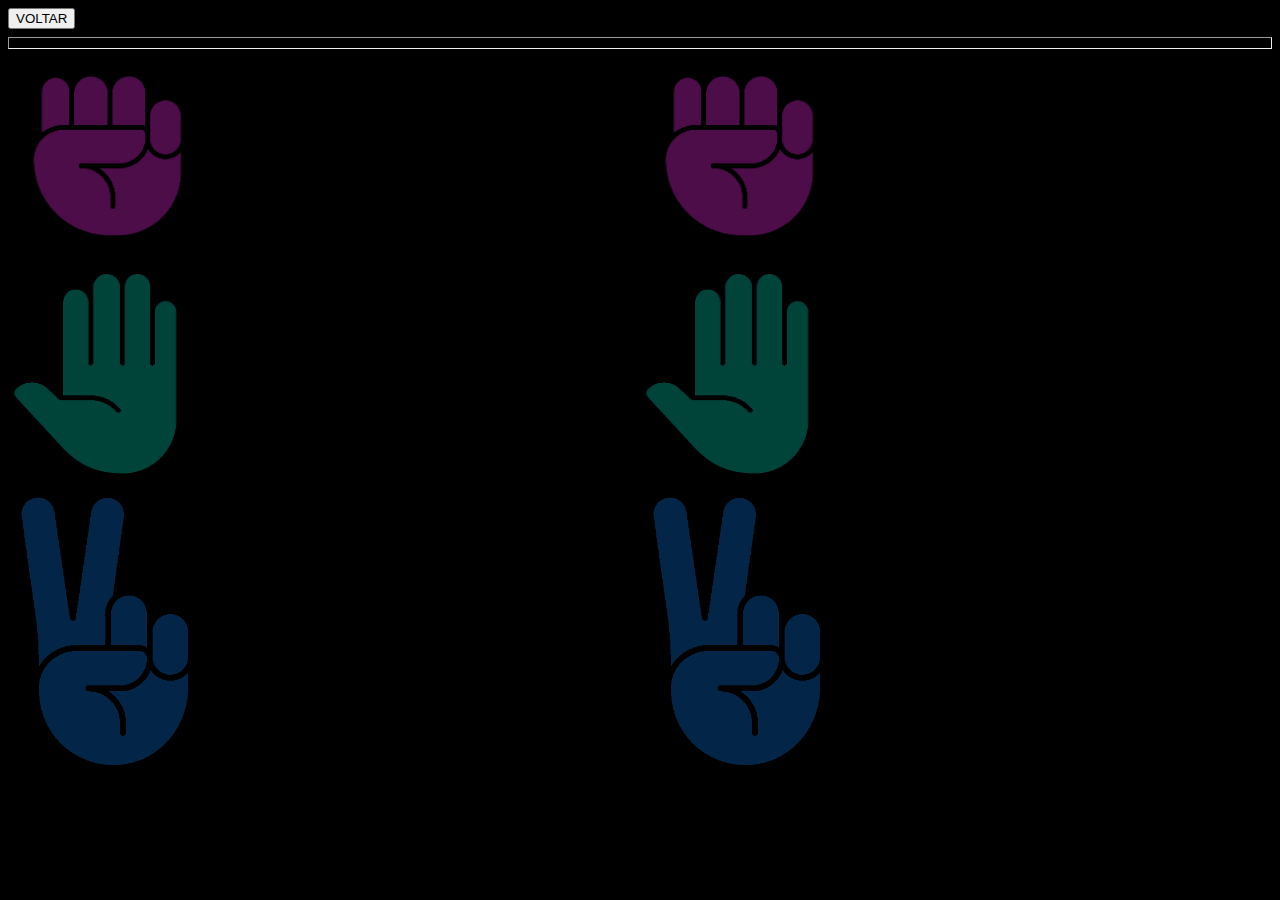
<file: jogo.html>
<!DOCTYPE html>
<html lang="pt-br">
<head>
    <meta charset="UTF-8">
    <meta http-equiv="X-UA-Compatible" content="IE=edge">
    <meta name="viewport" content="width=device-width, initial-scale=1.0">
    <link rel="apple-touch-icon" sizes="180x180" href="https://encrypted-tbn0.gstatic.com/images?q=tbn:ANd9GcSmwoa7lDvGqHy6L9xBwIyI67jg_i7nlAwEiw&usqp=CAU">
    <link rel="icon" type="image/png" sizes="32x32" href="https://encrypted-tbn0.gstatic.com/images?q=tbn:ANd9GcSmwoa7lDvGqHy6L9xBwIyI67jg_i7nlAwEiw&usqp=CAU">
    <link rel="icon" type="image/png" sizes="16x16" href="https://encrypted-tbn0.gstatic.com/images?q=tbn:ANd9GcSmwoa7lDvGqHy6L9xBwIyI67jg_i7nlAwEiw&usqp=CAU">
    <link href="https://cdn.jsdelivr.net/npm/bootstrap@5.1.3/dist/css/bootstrap.min.css" rel="stylesheet" integrity="sha384-1BmE4kWBq78iYhFldvKuhfTAU6auU8tT94WrHftjDbrCEXSU1oBoqyl2QvZ6jIW3" crossorigin="anonymous">
    <title>Jogo Pedra, Papel e tesoura</title>
</head>
<body>
    <style>
        .player-options img,
        .enemy-options img
        {
            max-width: 200px;
            opacity: 0.3;
            cursor: pointer;
        }

        .player-options,.enemy-options{
            width:50%;
        }

        .align{
            display: flex;
        }

        body{
            background-color: black;
        }
        .centered{
    margin: 0 auto !important;
    float: none !important;
}
    </style>
    
    <h2 class="centered text-center vencedor" style="text-align: center;  color: white;"></h2>
    
    <button type="button" class="btn btn-light centered" onclick="location.href='index.html'" style="text-align: center;">VOLTAR</button>
    <hr style="color: white; height: 10px;">
    <div class="align">
        <div class="player-options">
            <div><img opt="pedra" src="rock.png" /></div>
            <div><img opt="papel" src="paper.png" /></div>
            <div><img opt="tesoura" src="scisor.png" /></div>
        </div>
        <div class="enemy-options">
            <div><img opt="pedra" src="rock.png" /></div>
            <div><img opt="papel" src="paper.png" /></div>
            <div><img opt="tesoura" src="scisor.png" /></div>
        </div>

       
</div>


<script>
    var elementos = document.querySelectorAll('.player-options div > img');
    var playerOpt = "";
    var inimigoOpt = "";

    function validarVitoria(){

        

        let vencedor = document.querySelector('.vencedor');
         
        if(playerOpt == "papel"){

            if(inimigoOpt == "papel"){
              
                vencedor.innerHTML = "O jogo foi empatado";
                document.querySelectorAll('.vencedor').style.color = 'white';
               
            }else if(inimigoOpt == "tesoura"){
               
                vencedor.innerHTML = "O inimigo ganhou";
                document.querySelectorAll('.vencedor').style.color = 'red';
            }else if(inimigoOpt == "pedra"){
              
                vencedor.innerHTML = "Você ganhou";
                document.querySelector('.vencedor').style.color = 'green';
               
            }


        }


        if(playerOpt == "tesoura"){

            if(inimigoOpt == "papel"){
                
                vencedor.innerHTML = "Você ganhou";
                document.querySelector('.vencedor').style.color = 'green';

            }else if(inimigoOpt == "tesoura"){
              
                vencedor.innerHTML = "O jogo foi empatado";
                document.querySelectorAll('pedra').style.color = 'white';

                
            }else if(inimigoOpt == "pedra"){
             
                vencedor.innerHTML = "O inimigo ganhou";
                document.querySelectorAll('papel').style.color = 'red';
                
            }


        }

        if(playerOpt == "pedra"){ 


        if(inimigoOpt == "papel"){
         
            vencedor.innerHTML = "O inimigo ganhou";
            document.querySelectorAll('papel').style.color = 'red';
            
        }else if(inimigoOpt == "tesoura"){
       
            vencedor.innerHTML = "Você ganhou";
            document.querySelectorAll('tesoura').style.color = 'green';
        }else if(inimigoOpt == "pedra"){
        
            vencedor.innerHTML = "O jogo foi empatado";
            document.querySelectorAll('pedra').style.color = 'white';
            
        }


        }



    }

    function resetInimigo(){
        const enemyOptions = document.querySelectorAll('.enemy-options div');
        for(var i = 0; i < enemyOptions.length; i++){
           
        enemyOptions[i].childNodes[0].style.opacity = 0.3;
            
        }
    }

    function inimigoJogar(){
        let rand = Math.floor(Math.random()*3);

        const enemyOptions = document.querySelectorAll('.enemy-options div');
        resetInimigo();
        for(var i = 0; i < enemyOptions.length; i++){
            if(i == rand){
                enemyOptions[i].childNodes[0].style.opacity = 1;
                inimigoOpt = enemyOptions[i].childNodes[0].getAttribute('opt');
            }

        }


        validarVitoria();


    

    }

    function resetOpacityPlayer(){
        for(var i = 0; i < elementos.length; i++){
            elementos[i].style.opacity = 0.3;
        }
    }

    for(var i = 0; i < elementos.length; i++){
        elementos[i].addEventListener('click',function(t){
            resetOpacityPlayer();
            t.target.style.opacity = 1;
            playerOpt = t.target.getAttribute('opt');

            inimigoJogar();

           // alert(playerOpt);
        });
    }

</script>

<script src="https://cdn.jsdelivr.net/npm/bootstrap@5.1.3/dist/js/bootstrap.bundle.min.js" integrity="sha384-ka7Sk0Gln4gmtz2MlQnikT1wXgYsOg+OMhuP+IlRH9sENBO0LRn5q+8nbTov4+1p" crossorigin="anonymous"></script>
<script src="https://cdn.jsdelivr.net/npm/@popperjs/core@2.10.2/dist/umd/popper.min.js" integrity="sha384-7+zCNj/IqJ95wo16oMtfsKbZ9ccEh31eOz1HGyDuCQ6wgnyJNSYdrPa03rtR1zdB" crossorigin="anonymous"></script>
<script src="https://cdn.jsdelivr.net/npm/bootstrap@5.1.3/dist/js/bootstrap.min.js" integrity="sha384-QJHtvGhmr9XOIpI6YVutG+2QOK9T+ZnN4kzFN1RtK3zEFEIsxhlmWl5/YESvpZ13" crossorigin="anonymous"></script>
</body>
</html>
</file>
